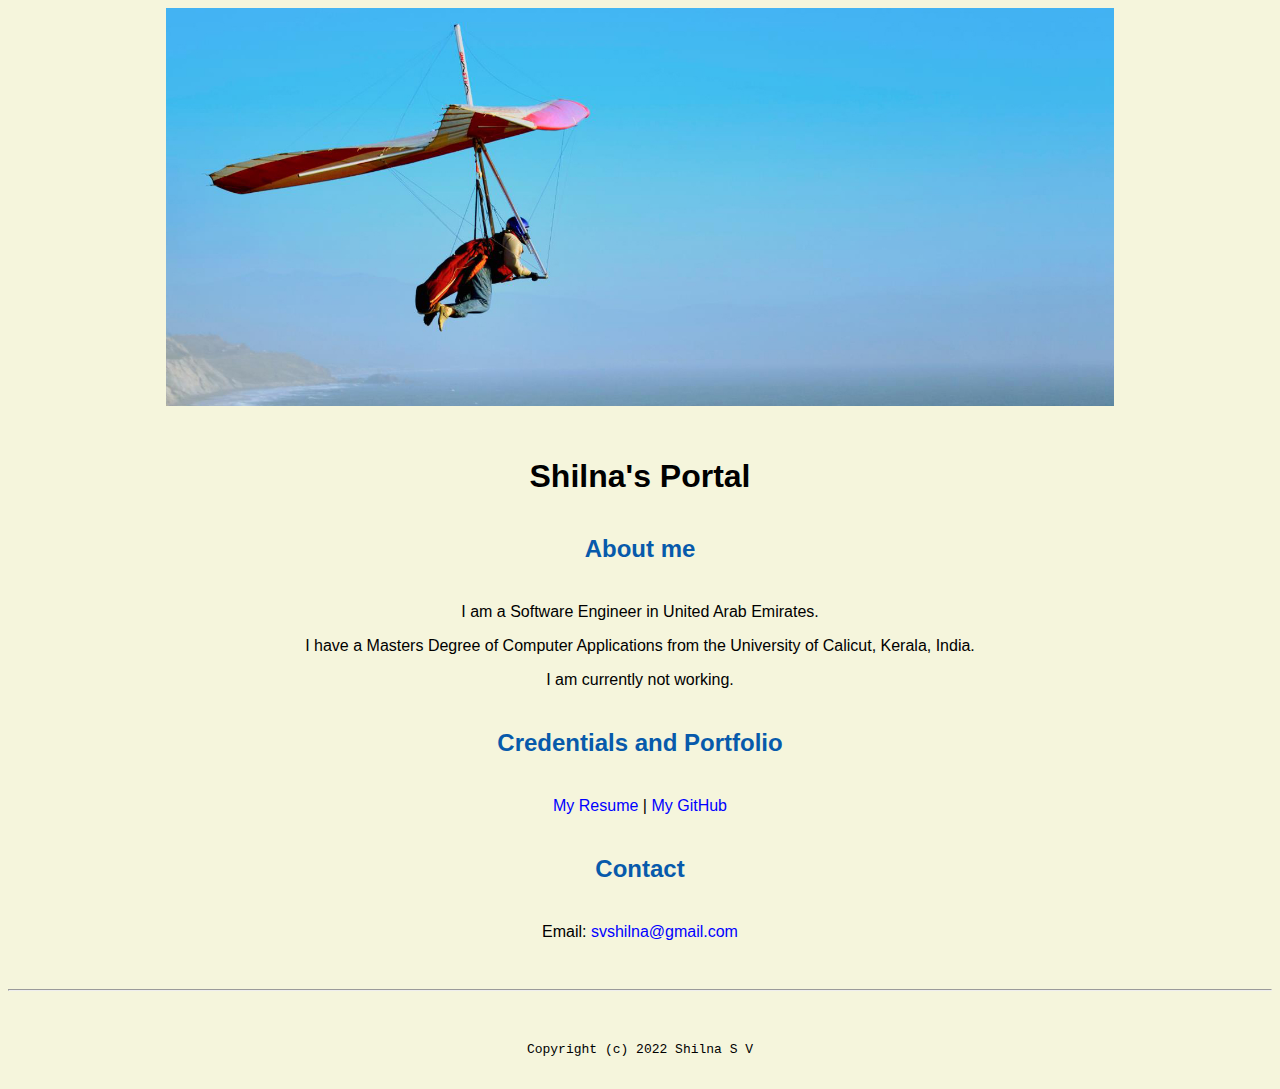
<file: index.html>
<!doctype html>

<!-- this is a comment for human! -->

<html lang="en">

  <header>
      <title>Shilna's Portal</title>
      <link rel="stylesheet" href="css/master.css">
      <link rel="faviconIcon" href="favicon.ico" type="image/x-icon">
      <link rel="shortcut" href="favicon.ico" type="image/x-icon">
      <meta name="viewport" content="width-device-width, initial-scale-1, shrink-to-fit-no">
      <meta name="name" content="Shilna's Portal">
      <meta name="robots" content="noindex, nofollow">
  </header>

  <body>
      <img src="images/banner.jpg" width="75%" alt="banner">
      <h1>Shilna's Portal</h1>
      <h2>About me</h2>
      <p>I am a Software Engineer in United Arab Emirates.</p>
      <p>I have a Masters Degree of Computer Applications from the University of Calicut, Kerala, India.</p>
      <p>I am currently not working.</p>

      <h2>Credentials and Portfolio</h2>
      <p><a href="resume.html">My Resume</a> | <a href="https://github.com/svshilna">My GitHub</a></p>

      <h2>Contact</h2>
      <p>Email: <a href="mailto:svshilna@gmail.com">svshilna@gmail.com</a></p>

  </body>

  <footer>
      <hr>
      <code>Copyright (c) 2022 Shilna S V</code>
  </footer>

</html>
</file>
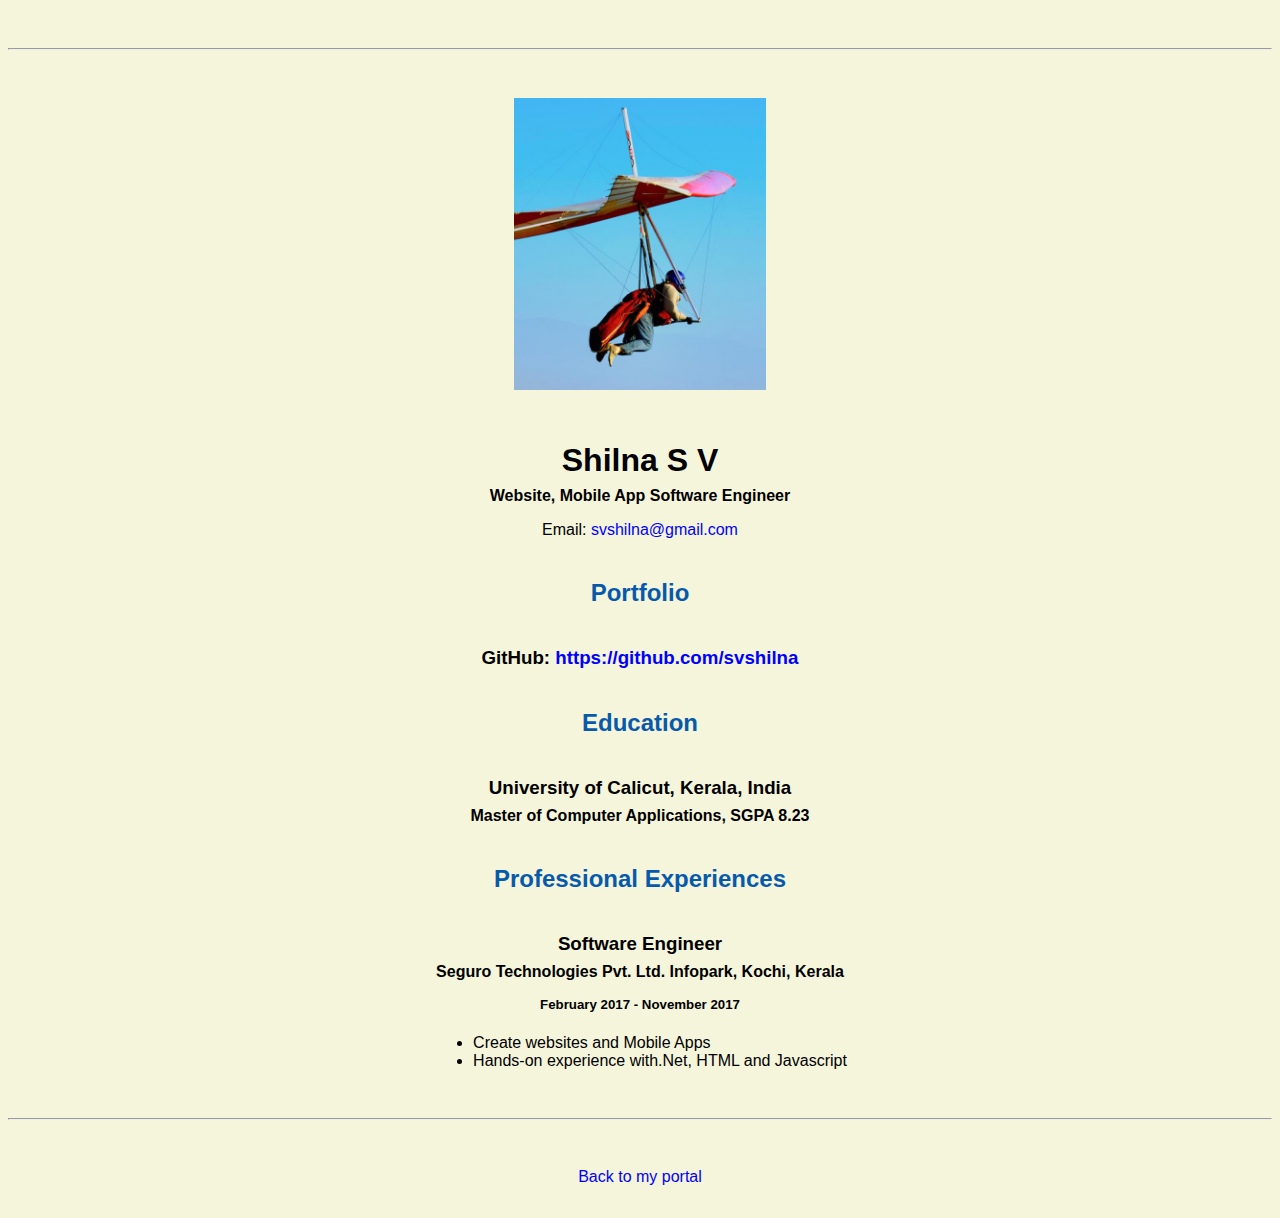
<file: resume.html>
<!doctype html>

<!-- this is a comment for human! -->

<html lang="en">

  <header>
    <title>Shilna's Resume</title>
    <link rel="stylesheet" href="css/master.css">
    <link rel="faviconIcon" href="favicon.ico" type="image/x-icon">
    <link rel="shortcut" href="favicon.ico" type="image/x-icon">
    <meta name="viewport" content="width-device-width, initial-scale-1, shrink-to-fit-no">
    <meta name="name" content="Shilna's Portal">
    <meta name="robots" content="noindex, nofollow">
  </header>

  <body>
    <hr>

    <img src="images/headshot.jpg" alt="Shilna's headshot" width="20%">

    <h1>Shilna S V</h1>
    <h4>Website, Mobile App Software Engineer</h4>

    <p>Email: <a href="mailto:svshilna@gmail.com" target="_blank">svshilna@gmail.com</a></p>
    <!-- don't post physical address, personal phone number or other personal information on the web! -->

    <h2>Portfolio</h2>
      <h3>GitHub: <a href="https://github.com/svshilna" target="_blank">https://github.com/svshilna</a></h3>

    <h2>Education</h2>

    <h3>University of Calicut, Kerala, India</h3>
    <h4>Master of Computer Applications, SGPA 8.23</h4>

    <h2>Professional Experiences</h2>

    <h3>Software Engineer</h3>
    <h4>Seguro Technologies Pvt. Ltd. Infopark, Kochi, Kerala</h4>
    <h5>February 2017 - November 2017</h5>
      <ul>
        <li>Create websites and Mobile Apps</li>
        <li>Hands-on experience with.Net, HTML and Javascript</li>
      </ul>

    <!-- <h3>Founder, Software Engineer</h3>
    <h4>skyRoute66, Los Angeles, CA</h4>
    <h5>January 2019 - Present</h5>
      <ul>
        <li>Author and publish mobile apps, reusable iOS UI modules</li>
        <li>Independent computer service contractor</li>
      </ul> -->
  </body>

  <footer>
  <hr>
  <p><a href="index.html">Back to my portal</a><p>
  </footer>

</html>
</file>
<file: css/master.css>
/* Cascading stylesheet for the website */

/* Text inside these asterisks and slashes are comments for human */

  a {
    color: blue; /* set the text color to blue here */
    text-decoration: none; /* This means we do not want hyperlinks to be underlined */
  }

  a:hover {
    color: red; /* set the text color to red here */
    text-decoration: none; /* This means we do not want hyperlinks to be underlined */
  }

  body {
    background-color: beige; /* set the background color here */
    color: black; /* set the text color to black here */
    font-family: Arial, Helvetica, sans-serif; /* set the font here */
    text-align: center; /* set the text alignment here */
   }

  footer {
    margin-top: 2rem;
    margin-bottom: 2rem;
  }

  h1 {
    margin-bottom: 0.5rem;
    margin-top: 3rem;
   }

  h2 {
    color: #075AAB;
    margin-bottom: 2.5rem;
    margin-top: 2.5rem;
    /* set the text color of to #075AAB here */
    /* set both the bottom margin and top margin to 2.5rem here */
   }

  h3 {
    margin-bottom: 0;
    margin-top: 2rem;
  }

  h4 {
    margin-bottom: 1rem;
    margin-top: 0.5rem;
  }

  h5 {
    margin-top: 0.5rem;
  }

  hr {
    margin-bottom: 3rem;
    margin-top: 3rem;
  }

  /* this controls how the bullet points in the resume page looks */
  ul {
    display: table;
    margin: 0 auto;
    text-align: left;
  }
</file>
